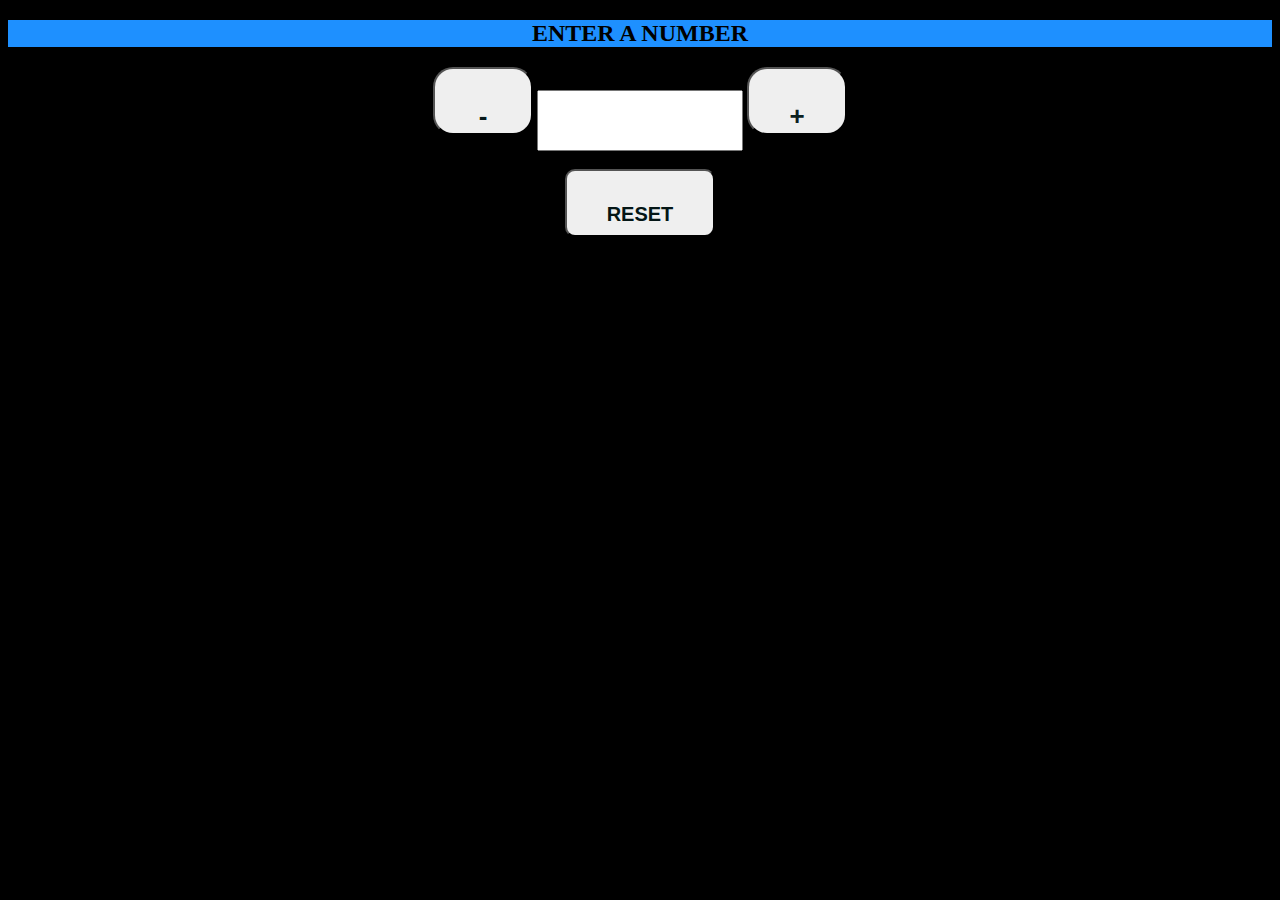
<file: index.html>
<!DOCTYPE html>
<html lang="en">
<head>
    
    <meta charset="UTF-8">
    <meta http-equiv="X-UA-Compatible" content="IE=edge">
    <meta name="viewport" content="width=device-width, initial-scale=1.0">
    <title>Document</title>
    <link rel="stylesheet" href="counter.css">
</head>
<body style="text-align: center;">
    <div>
        <h2 align="center" style="background-color:DodgerBlue;">ENTER A NUMBER</h2>
        <span>
            <button type="button" style="border-radius: 20px; color: rgb(6, 24, 24);" class="dec" onclick=decrease()><b>-</b> </button> 
            <input type="number" id="enterno" name="no" class="in" align="center">
            <button type="button" style="border-radius: 20px; color: rgb(11, 32, 32);" class="inc" onclick=increase()><b>+</b> </button> 
        </span>
        <br><br>
        <button type="button" style="border-radius: 10px; color: rgb(4, 22, 22);" class="reset" onclick=reset()><b>RESET</b> </button> 
    </div>
    <script src="counter.js"></script>
</body>
</html>
</file>
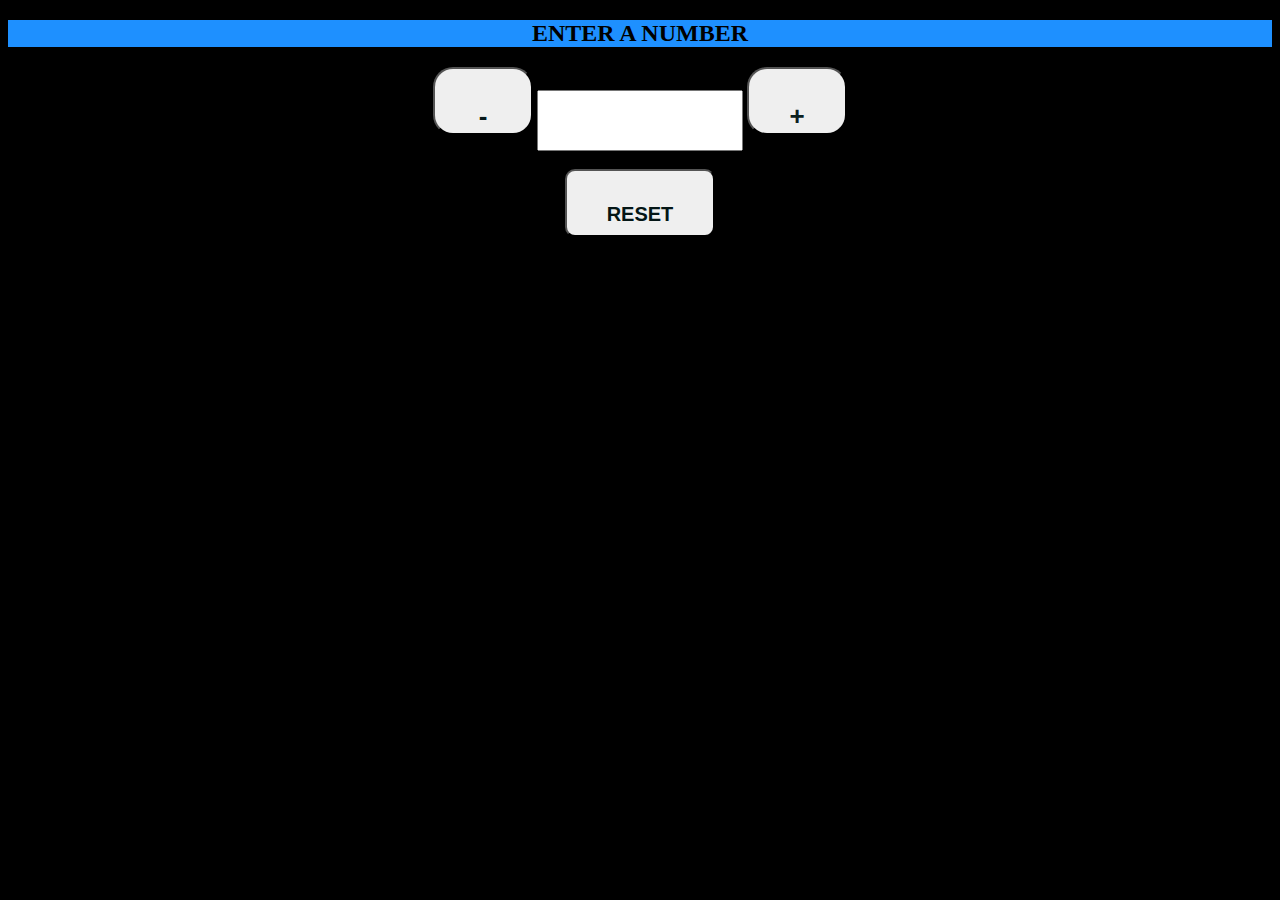
<file: counter.html>
<!DOCTYPE html>
<html lang="en">
<head>
    
    <meta charset="UTF-8">
    <meta http-equiv="X-UA-Compatible" content="IE=edge">
    <meta name="viewport" content="width=device-width, initial-scale=1.0">
    <title>Document</title>
    <link rel="stylesheet" href="counter.css">
</head>
<body style="text-align: center;">
    <div>
        <h2 align="center" style="background-color:DodgerBlue;">ENTER A NUMBER</h2>
        <span>
            <button type="button" style="border-radius: 20px; color: rgb(6, 24, 24);" class="dec" onclick=decrease()><b>-</b> </button> 
            <input type="number" id="enterno" name="no" class="in" align="center">
            <button type="button" style="border-radius: 20px; color: rgb(11, 32, 32);" class="inc" onclick=increase()><b>+</b> </button> 
        </span>
        <br><br>
        <button type="button" style="border-radius: 10px; color: rgb(4, 22, 22);" class="reset" onclick=reset()><b>RESET</b> </button> 
    </div>
    <script src="counter.js"></script>
</body>
</html>
</file>
<file: counter.css>
body{
    background-color: black;

}

.dec{
    font-size: 26px;
    size: 40px;
    width: 100px;
    height: 10px;
    padding: 32px;
    font-style: inherit;
}

.inc{
    font-size: 26px;
    size: 40px;
    width: 100px;
    height: 10px;
    padding: 32px;
    padding: bottom 32px;;
    font-style: inherit;
}

.reset{
    font-size: 20px;
    size: 80px;
    width: 150px;
    height: 10px;
    padding: 32px;
    padding-bottom:32px;
    font-style: inherit;
}

#enterno{
    size: 80px;
    width: 150px;
    height: 5px;
    padding: 26px;
}
</file>
